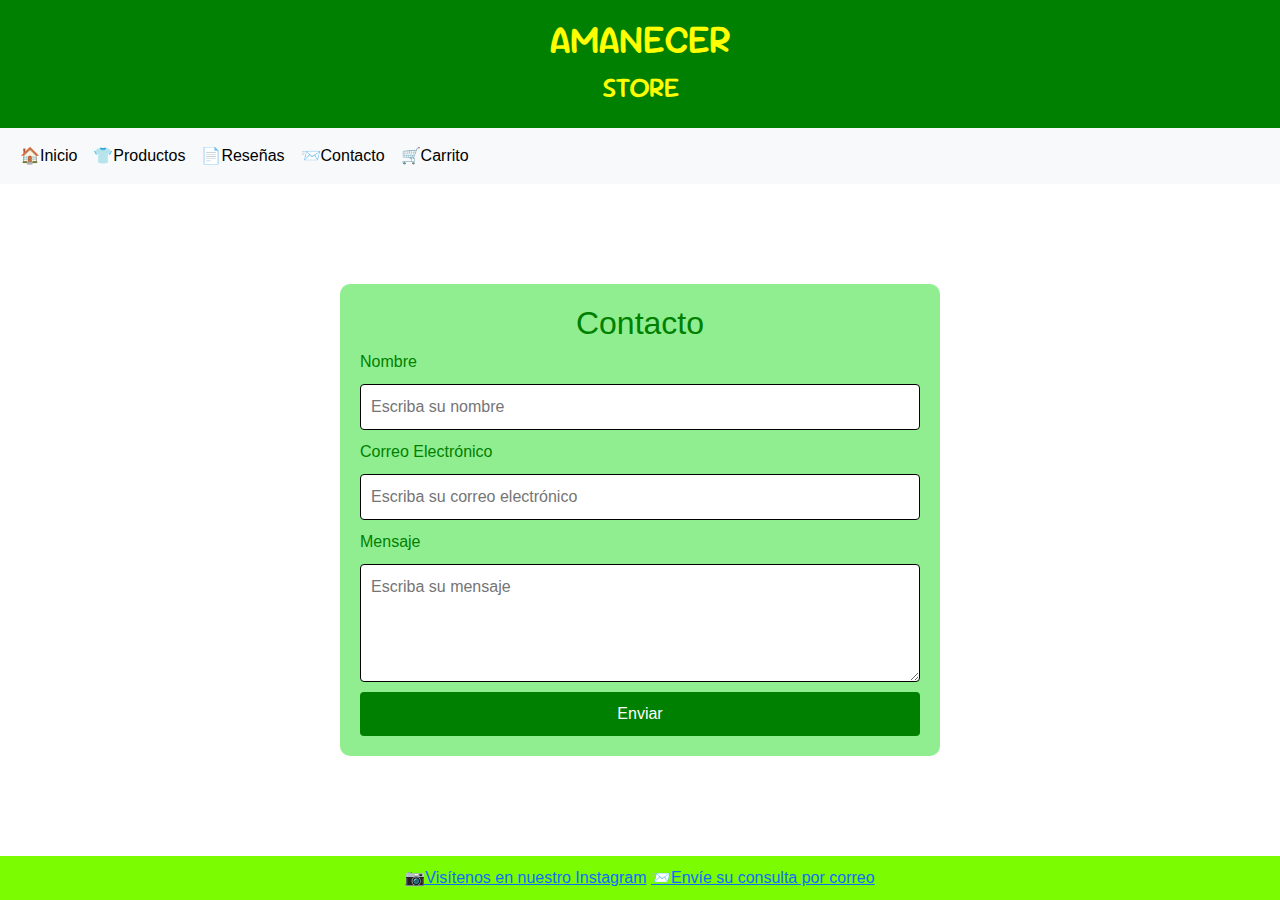
<file: contact.html>
<!DOCTYPE html>
<html lang="en">
    <head>
        <meta charset="UTF-8">
        <meta name="viewport" content="width=device-width, initial-scale=1.0">
        <title>Amanecer</title>
        <link rel="preconnect" href="https://fonts.googleapis.com">
        <link rel="preconnect" href="https://fonts.gstatic.com" crossorigin>
        <link href="https://fonts.googleapis.com/css2?family=Geist:wght@100..900&family=Roboto+Condensed:ital,wght@0,100..900;1,100..900&family=Sour+Gummy:ital,wght@0,100..900;1,100..900&display=swap" rel="stylesheet">
        <link href="https://cdn.jsdelivr.net/npm/bootstrap@5.3.3/dist/css/bootstrap.min.css" rel="stylesheet" integrity="sha384-QWTKZyjpPEjISv5WaRU9OFeRpok6YctnYmDr5pNlyT2bRjXh0JMhjY6hW+ALEwIH" crossorigin="anonymous">
        <link href="https://cdn.jsdelivr.net/npm/bootstrap@5.3.3/dist/css/bootstrap.min.css" rel="stylesheet" integrity="sha384-QWTKZyjpPEjISv5WaRU9OFeRpok6YctnYmDr5pNlyT2bRjXh0JMhjY6hW+ALEwIH" crossorigin="anonymous">
        <link rel="icon" href="img/amanecer.png" type="image/x-icon"/>
        <link rel="stylesheet" href="css/style.css">    </head>
    <body>
        <header>
            <h1 class="sour-gummy">AMANECER</h1>
            <h3 class="sour-gummy">STORE</h3>
        </header>
        <nav class="navbar navbar-expand-lg bg-body-tertiary">
            <div class="container-fluid">
                <ul class="navbar-nav me-auto mb-2 mb-lg-0">
                    <li class="nav-item">
                        <a class="nav-link active" aria-current="page" href="index.html">🏠Inicio</a>
                    </li>
                    <li class="nav-item">
                        <a class="nav-link active" aria-current="page" href="products.html">👕Productos</a>
                    </li>
                    <li class="nav-item">
                        <a class="nav-link active" aria-current="page" href="reviews.html">📄Reseñas</a>
                    </li>
                    <li class="nav-item">
                        <a class="nav-link active" aria-current="page" href="contact.html">📨Contacto</a>
                    </li><li class="nav-item">
                        <a class="nav-link active" aria-current="page" href="#"">🛒Carrito</a>
                    </li>
                </ul>
            </div>
        </nav>
        <main>
            <div class="fondo"></div>
            <div class="content">
                <h2>Contacto</h2>
                <form class="formulario">
                    <label for="name">Nombre</label>
                    <input type="text" placeholder="Escriba su nombre" id="name" name="name" required>
                    <label for="email">Correo Electrónico</label>
                    <input type="email" placeholder="Escriba su correo electrónico" id="email" name="email" required>
                    <label for="message">Mensaje</label>
                    <textarea id="message" placeholder="Escriba su mensaje" name="message" rows="4" required></textarea>
                    <button type="submit">Enviar</button>
                </form>
            </div>
        </main>
        <footer>
            <a href="https://www.instagram.com/amanecerstore17">📷Visítenos en nuestro Instagram</a> 
            <a href="mailto: amacercerstore17@gmail.com?subjetc=Asunto Consulta">📨Envíe su consulta por correo</a>
        </footer>
        <script src="https://cdn.jsdelivr.net/npm/bootstrap@5.3.3/dist/js/bootstrap.bundle.min.js" integrity="sha384-YvpcrYf0tY3lHB60NNkmXc5s9fDVZLESaAA55NDzOxhy9GkcIdslK1eN7N6jIeHz" crossorigin="anonymous"></script>
    </body>
</html>
</file>
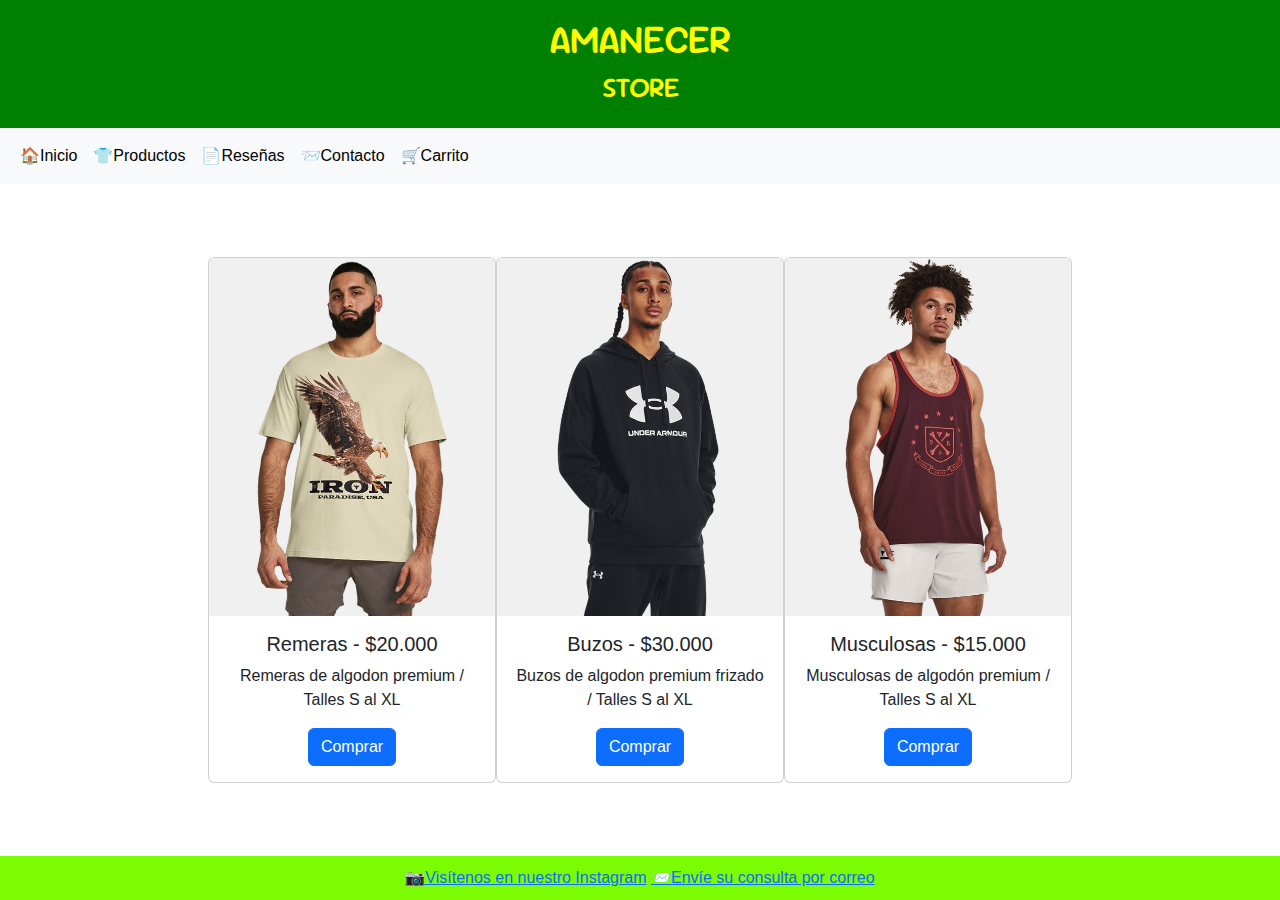
<file: products.html>
<!DOCTYPE html>
<html lang="en">
    <head>
        <meta charset="UTF-8">
        <meta name="viewport" content="width=device-width, initial-scale=1.0">
        <title>Amancer</title>
        <link rel="preconnect" href="https://fonts.googleapis.com">
        <link rel="preconnect" href="https://fonts.gstatic.com" crossorigin>
        <link href="https://fonts.googleapis.com/css2?family=Geist:wght@100..900&family=Roboto+Condensed:ital,wght@0,100..900;1,100..900&family=Sour+Gummy:ital,wght@0,100..900;1,100..900&display=swap" rel="stylesheet">
        <link href="https://cdn.jsdelivr.net/npm/bootstrap@5.3.3/dist/css/bootstrap.min.css" rel="stylesheet" integrity="sha384-QWTKZyjpPEjISv5WaRU9OFeRpok6YctnYmDr5pNlyT2bRjXh0JMhjY6hW+ALEwIH" crossorigin="anonymous">
        <link href="https://cdn.jsdelivr.net/npm/bootstrap@5.3.3/dist/css/bootstrap.min.css" rel="stylesheet" integrity="sha384-QWTKZyjpPEjISv5WaRU9OFeRpok6YctnYmDr5pNlyT2bRjXh0JMhjY6hW+ALEwIH" crossorigin="anonymous">
        <link rel="icon" href="img/amanecer.png" type="image/x-icon"/>
        <link rel="stylesheet" href="css/style.css">
    </head>
    <body>
        <header>
          <h1 class="sour-gummy">AMANECER</h1>
          <h3 class="sour-gummy">STORE</h3>
        </header>
        <nav class="navbar navbar-expand-lg bg-body-tertiary">
          <div class="container-fluid">
              <ul class="navbar-nav me-auto mb-2 mb-lg-0">
                  <li class="nav-item">
                      <a class="nav-link active" aria-current="page" href="index.html">🏠Inicio</a>
                  </li>
                  <li class="nav-item">
                      <a class="nav-link active" aria-current="page" href="products.html">👕Productos</a>
                  </li>
                  <li class="nav-item">
                      <a class="nav-link active" aria-current="page" href="reviews.html">📄Reseñas</a>
                  </li>
                  <li class="nav-item">
                      <a class="nav-link active" aria-current="page" href="contact.html">📨Contacto</a>
                  </li><li class="nav-item">
                      <a class="nav-link active" aria-current="page" href="#"">🛒Carrito</a>
                  </li>
              </ul>
          </div>
      </nav>
        <main>      
          <div class="fondo"></div>
            <div class="card" style="width: 18rem;">
                <img src="img/Remera.jpeg" class="card-img-top" alt="...">
                <div class="card-body">
                  <h5 class="card-title">Remeras - $20.000</h5>
                  <p class="card-text">Remeras de algodon premium / Talles S al XL</p>
                  <a href="#" class="btn btn-primary">Comprar</a>
                </div>
              </div>
              <div class="card" style="width: 18rem;">
                <img src="img/Buzo.jpeg" class="card-img-top" alt="...">
                <div class="card-body">
                  <h5 class="card-title">Buzos - $30.000</h5>
                  <p class="card-text">Buzos de algodon premium frizado / Talles S al XL</p>
                  <a href="#" class="btn btn-primary">Comprar</a>
                </div>
              </div>
              <div class="card" style="width: 18rem;">
                <img src="img/Musculosa.jpeg" class="card-img-top" alt="...">
                <div class="card-body">
                  <h5 class="card-title">Musculosas - $15.000</h5>
                  <p class="card-text">Musculosas de algodón premium / Talles S al XL</p>
                  <a href="#" class="btn btn-primary">Comprar</a>
                </div>
              </div>
        </main>
        <footer>
          <a href="https://www.instagram.com/amanecerstore17">📷Visítenos en nuestro Instagram</a> 
          <a href="mailto: amacercerstore17@gmail.com?subjetc=Asunto Consulta">📨Envíe su consulta por correo</a>
        </footer>
        <script src="https://cdn.jsdelivr.net/npm/bootstrap@5.3.3/dist/js/bootstrap.bundle.min.js" integrity="sha384-YvpcrYf0tY3lHB60NNkmXc5s9fDVZLESaAA55NDzOxhy9GkcIdslK1eN7N6jIeHz" crossorigin="anonymous"></script>
    </body>
</html>
</file>
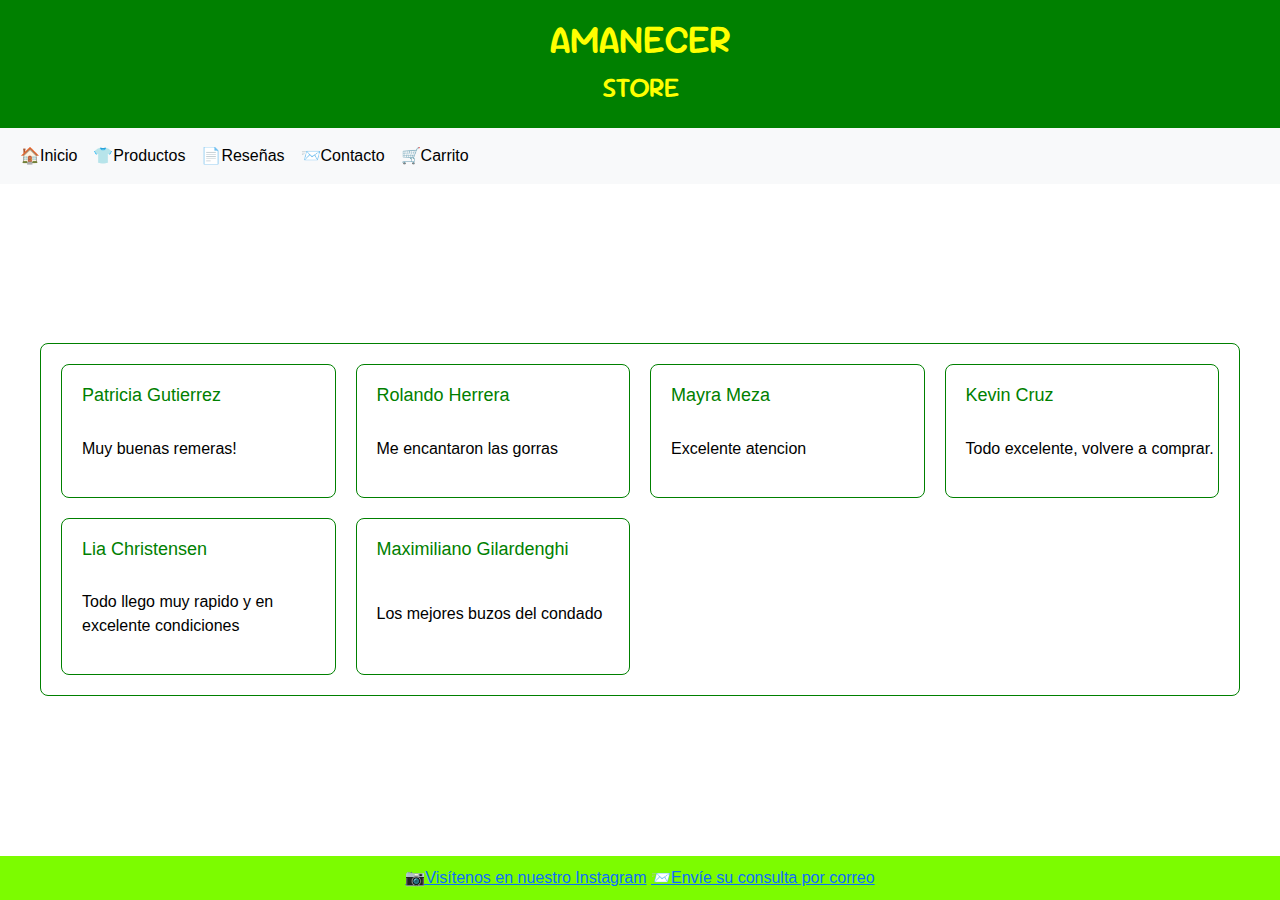
<file: reviews.html>
<!DOCTYPE html>
<html lang="en">
    <head>
        <meta charset="UTF-8">
        <meta name="viewport" content="width=device-width, initial-scale=1.0">
        <title>Amanecer</title>
        <link rel="preconnect" href="https://fonts.googleapis.com">
        <link rel="preconnect" href="https://fonts.gstatic.com" crossorigin>
        <link href="https://fonts.googleapis.com/css2?family=Geist:wght@100..900&family=Roboto+Condensed:ital,wght@0,100..900;1,100..900&family=Sour+Gummy:ital,wght@0,100..900;1,100..900&display=swap" rel="stylesheet">
        <link href="https://cdn.jsdelivr.net/npm/bootstrap@5.3.3/dist/css/bootstrap.min.css" rel="stylesheet" integrity="sha384-QWTKZyjpPEjISv5WaRU9OFeRpok6YctnYmDr5pNlyT2bRjXh0JMhjY6hW+ALEwIH" crossorigin="anonymous">
        <link href="https://cdn.jsdelivr.net/npm/bootstrap@5.3.3/dist/css/bootstrap.min.css" rel="stylesheet" integrity="sha384-QWTKZyjpPEjISv5WaRU9OFeRpok6YctnYmDr5pNlyT2bRjXh0JMhjY6hW+ALEwIH" crossorigin="anonymous">
        <link rel="icon" href="img/amanecer.png" type="image/x-icon"/>
        <link rel="stylesheet" href="css/style.css">    </head>
    <body>
        <header>
            <h1 class="sour-gummy">AMANECER</h1>
            <h3 class="sour-gummy">STORE</h3>
        </header>
        <nav class="navbar navbar-expand-lg bg-body-tertiary">
            <div class="container-fluid">
                <ul class="navbar-nav me-auto mb-2 mb-lg-0">
                    <li class="nav-item">
                        <a class="nav-link active" aria-current="page" href="index.html">🏠Inicio</a>
                    </li>
                    <li class="nav-item">
                        <a class="nav-link active" aria-current="page" href="products.html">👕Productos</a>
                    </li>
                    <li class="nav-item">
                        <a class="nav-link active" aria-current="page" href="reviews.html">📄Reseñas</a>
                    </li>
                    <li class="nav-item">
                        <a class="nav-link active" aria-current="page" href="contact.html">📨Contacto</a>
                    </li><li class="nav-item">
                        <a class="nav-link active" aria-current="page" href="#"">🛒Carrito</a>
                    </li>
                </ul>
            </div>
        </nav>
        <main>  
            <div class="fondo"></div>
            <section class="reviews">
                <div class="reviews">
                    <h3>Patricia Gutierrez</h3>
                    <p>Muy buenas remeras!</p>
                </div>
                <div class="reviews">
                    <h3>Rolando Herrera</h3>
                    <p>Me encantaron las gorras</p>
                </div>
                <div class="reviews">
                    <h3>Mayra Meza</h3>
                    <p>Excelente atencion</p>
                </div>
                <div class="reviews">
                    <h3>Kevin Cruz</h3>
                    <p>Todo excelente, volvere a comprar.</p>
                </div>
                <div class="reviews">
                    <h3>Lia Christensen</h3>
                    <p>Todo llego muy rapido y en excelente condiciones</p>
                </div>
                <div class="reviews">
                    <h3>Maximiliano Gilardenghi</h3>
                    <p>Los mejores buzos del condado</p>
                </div>
            </section>
        </main>
        <footer>
            <a href="https://www.instagram.com/amanecerstore17">📷Visítenos en nuestro Instagram</a> 
            <a href="mailto: amacercerstore17@gmail.com?subjetc=Asunto Consulta">📨Envíe su consulta por correo</a>
        </footer>
        <script src="https://cdn.jsdelivr.net/npm/bootstrap@5.3.3/dist/js/bootstrap.bundle.min.js" integrity="sha384-YvpcrYf0tY3lHB60NNkmXc5s9fDVZLESaAA55NDzOxhy9GkcIdslK1eN7N6jIeHz" crossorigin="anonymous"></script>
    </body>
</html>
</file>
<file: css/style.css>
* {
    font-family: 'Lucida Sans', 'Lucida Sans Regular', 'Lucida Grande', 'Lucida Sans Unicode', Geneva, Verdana, sans-serif;
    margin: 0;
    padding: 0;
    box-sizing: border-box;
}

.sour-gummy {
  font-family: "Sour Gummy", sans-serif;
  font-optical-sizing: auto;
  font-weight: weight;
  font-style: normal;
  font-variation-settings:
    "wdth" 100;
}

body {
    display: flex;
    flex-direction: column;
    min-height: 100vh;
}

header {
    background-color: green;
    color: yellow;
    padding: 15px;

    text-align: center;
}

main {
    flex: 1;
    position: relative;
    display: flex;
    justify-content: center;
    align-items: center;
    overflow: hidden;
}

.fondo {
    position: absolute;
    top: 0;
    left: 0;
    width: 100%;
    height: 100%;
    background-image: url("https://raw.githubusercontent.com/gonzalocastro17/preentrega2024/refs/heads/main/img/fondo.jpg");
    background-size: cover;
    opacity: 0.8;

}

.card{
    z-index: 2;
    text-align: center;
}

.content {
    background-color: lightgreen;
    border-radius: 10px;
    position: relative;
    z-index: 2;
    color: green;
    text-align: center;
    padding: 20px;
    width: 100%;
    max-width: 600px;
}

.formulario {
    display: flex;
    flex-direction: column;
    gap: 10px;
}

.formulario label {
    text-align: left;
}

.formulario input, .formulario textarea {
    padding: 10px;
    border: 1px solid black;
    border-radius: 4px;
    font-size: 16px;
}

.formulario button {
    background-color: green;
    color: white;
    padding: 10px;
    border: none;
    border-radius: 4px;
    cursor: pointer;
    font-size: 16px;
}

.formulario button:hover {
    background-color: greenyellow;
}

.reviews div{
    z-index: 2;
}
.reviews {
    display: grid;
    grid-template-columns: repeat(auto-fill, minmax(250px, 1fr));
    gap: 20px;
    max-width: 1200px;
    width: 100%;
    padding: 20px;
}

.reviews {
    background-color: white;
    padding: 20px;
    border: 1px solid green;
    border-radius: 8px;
}

.reviews h3 {
    margin-bottom: 10px;
    color: green;
    font-size: 18px;
}

.reviews p {
    font-size: 16px;
    color: black;
}

footer {
    background-color: lawngreen;
    text-align: center;
    padding: 10px;
}

@media (max-width: 600px) {
    .content {

        padding: 10px;
    }

    .contact-form input, .contact-form textarea {
        font-size: 14px;
    }

    .contact-form button {
        font-size: 14px;
    }

    .reviews {
        padding: 15px;
    }
}
</file>
